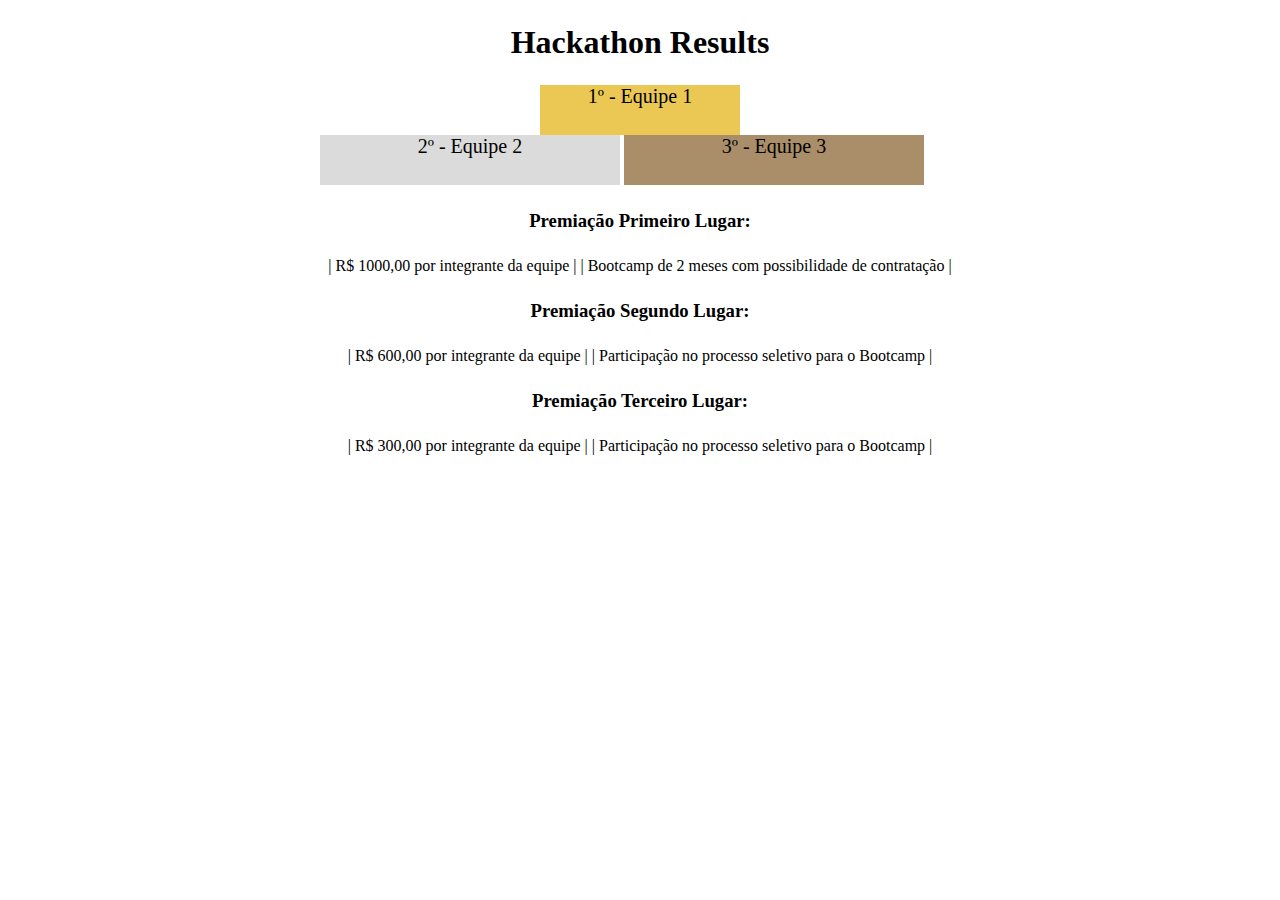
<file: fundamentos/bloco3/dia-4-html-semantico/index.html>
<!DOCTYPE html>
<html lang="pt">
  <head>
    <meta charset="UTF-8" />
    <meta name="viewport" content="width=device-width, initial-scale=1.0" />
    <link rel="stylesheet" href="style.css" />
    <title>Ranking</title>
  </head>
  <body>
    <header>
      <h1>Hackathon Results</h1>
    </header>
    <main>
      <section>
        <ul>
          <li class="first">1º - Equipe 1</li>
          <div class="second-third">
            <li class="second">2º - Equipe 2</li>
            <li class="third">3º - Equipe 3</li>
          </div>
        </ul>
      </section>
      <section class="description">
        <h3>Premiação Primeiro Lugar:</h3>
        <ul>
          <li>| R$ 1000,00 por integrante da equipe |</li>
          <li>| Bootcamp de 2 meses com possibilidade de contratação |</li>
        </ul>
        <h3>Premiação Segundo Lugar:</h3>
        <ul>
          <li>| R$ 600,00 por integrante da equipe |</li>
          <li>| Participação no processo seletivo para o Bootcamp |</li>
        </ul>
        <h3>Premiação Terceiro Lugar:</h3>
        <ul>
          <li>| R$ 300,00 por integrante da equipe |</li>
          <li>| Participação no processo seletivo para o Bootcamp |</li>
        </ul>
      </section>
    </main>
  </body>
</html>
</file>
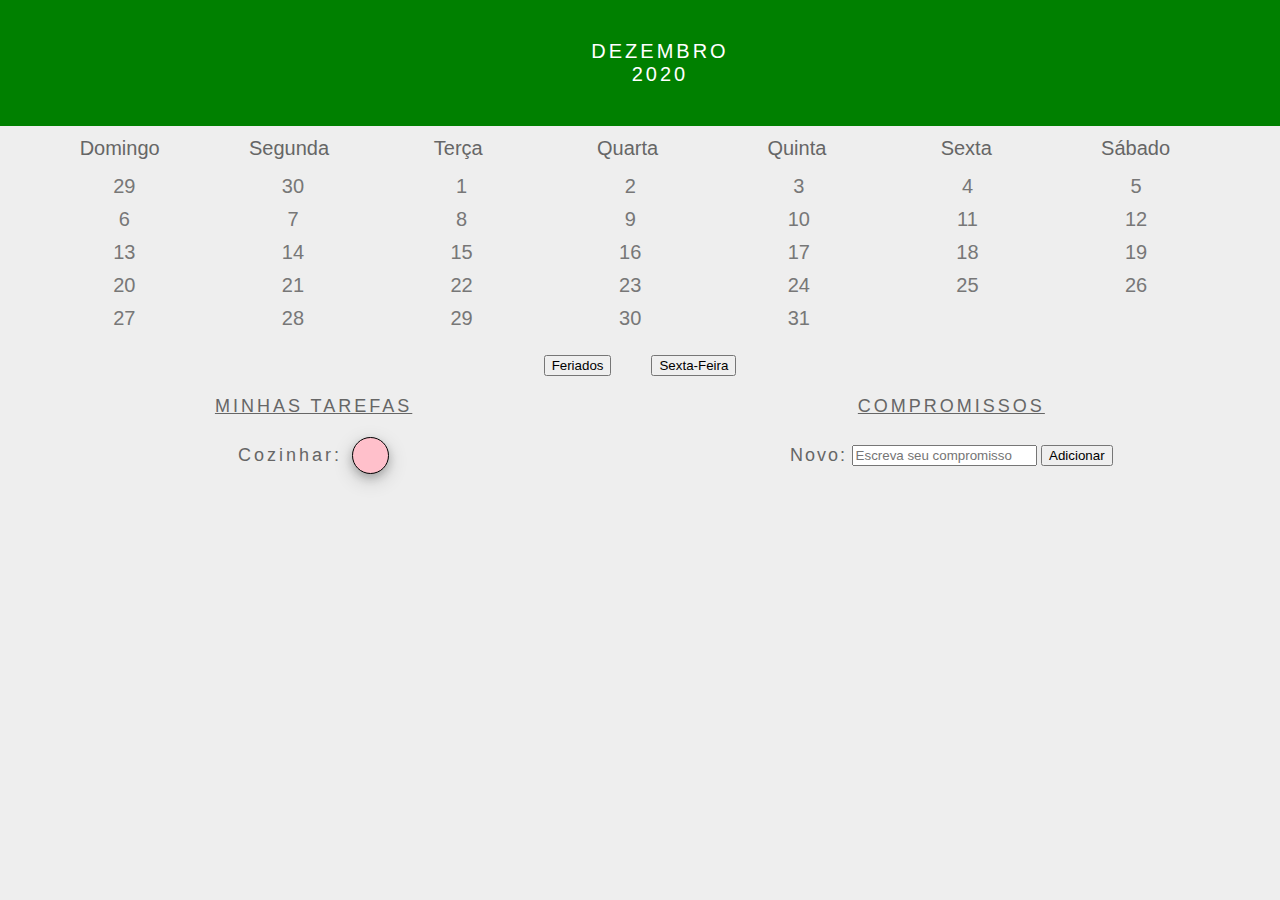
<file: fundamentos/bloco5/5.3/index.html>
<!DOCTYPE html>
<html>
	<head>
		<link rel="stylesheet" href="style.css" />
		<meta charset="UTF-8" />
		<meta name="viewport" content="width=device-width" />
		<title>Calendar</title>
	</head>
	<body>
		<header class="month-container">
			<ul>
				<li id="month">Dezembro</li>
				<li id="year">2020</li>
			</ul>
		</header>
		<div class="week-days-container">
			<ul class="week-days"></ul>
		</div>
		<div class="days-container">
			<ul id="days"></ul>
		</div>
		<div class="buttons-container"></div>
		<section class="tasks-container">
			<div class="my-tasks">
				<h3>MINHAS TAREFAS</h3>
			</div>
			<div class="input-container">
				<h3>COMPROMISSOS</h3>
				<label for="task-input">Novo:</label>
				<input type="text" id="task-input" placeholder="Escreva seu compromisso" />
				<button id="btn-add">Adicionar</button>
			</div>
			<div class="task-list-container">
				<ul class="task-list"></ul>
			</div>
		</section>
		<script src="script.js"></script>
	</body>
</html>
</file>
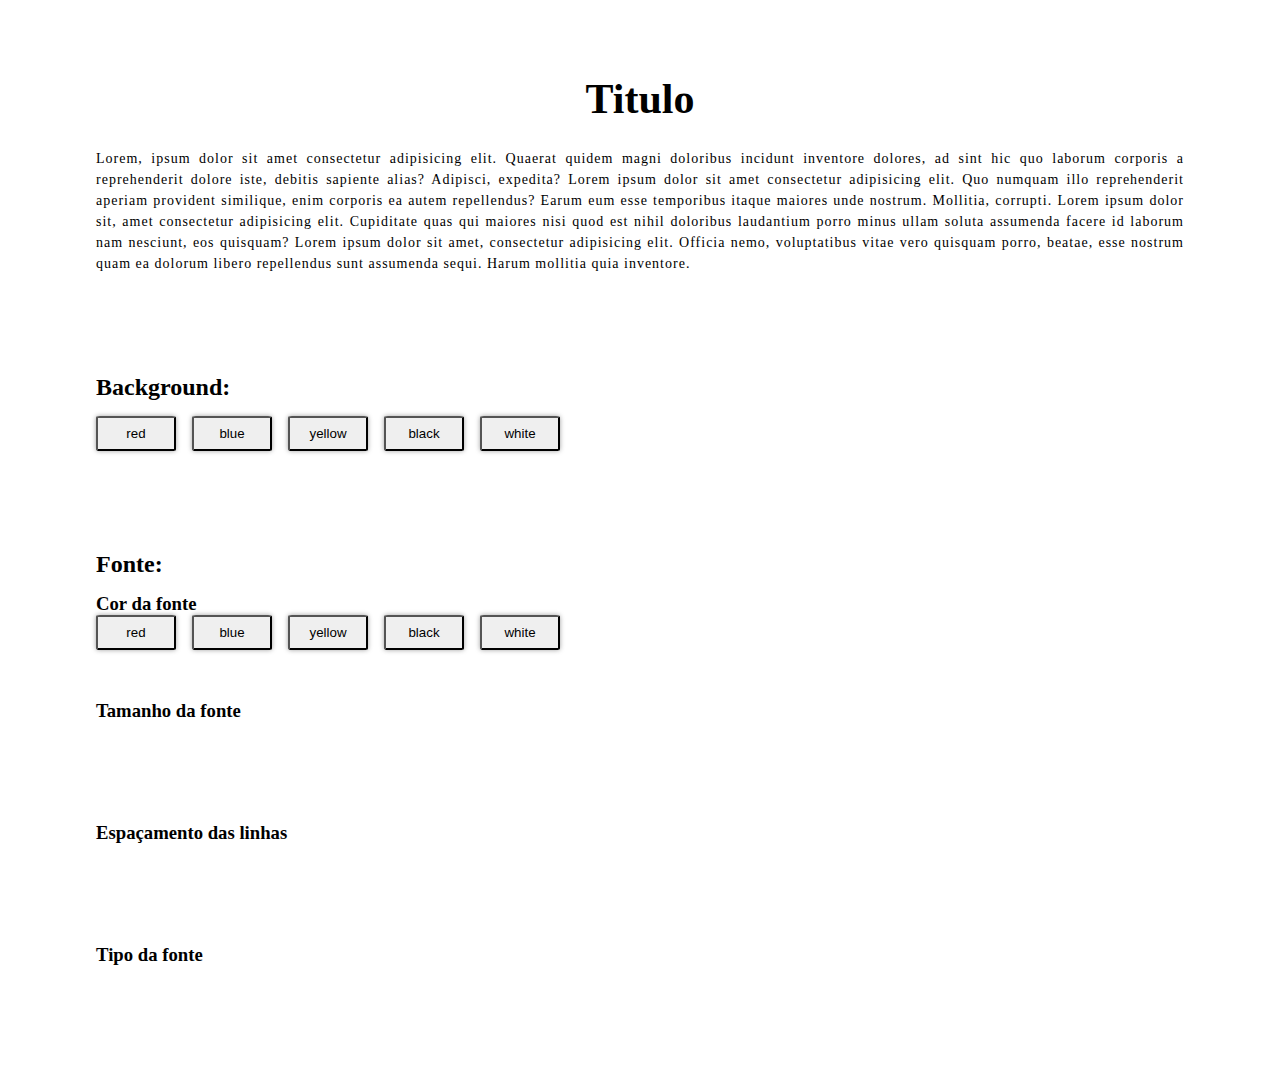
<file: fundamentos/bloco5/5.4/index.html>
<!DOCTYPE html>
<html lang="en">
	<head>
		<meta charset="UTF-8" />
		<meta http-equiv="X-UA-Compatible" content="IE=edge" />
		<meta name="viewport" content="width=device-width, initial-scale=1.0" />
		<link rel="stylesheet" href="style.css" />
		<title>5.4 JavaScript - Web Storage</title>
	</head>
	<body class="margin">
		<main>
			<h1 class="title">Titulo</h1>
			<p>
				Lorem, ipsum dolor sit amet consectetur adipisicing elit. Quaerat quidem magni doloribus incidunt inventore
				dolores, ad sint hic quo laborum corporis a reprehenderit dolore iste, debitis sapiente alias? Adipisci,
				expedita? Lorem ipsum dolor sit amet consectetur adipisicing elit. Quo numquam illo reprehenderit aperiam
				provident similique, enim corporis ea autem repellendus? Earum eum esse temporibus itaque maiores unde nostrum.
				Mollitia, corrupti. Lorem ipsum dolor sit, amet consectetur adipisicing elit. Cupiditate quas qui maiores nisi
				quod est nihil doloribus laudantium porro minus ullam soluta assumenda facere id laborum nam nesciunt, eos
				quisquam? Lorem ipsum dolor sit amet, consectetur adipisicing elit. Officia nemo, voluptatibus vitae vero
				quisquam porro, beatae, esse nostrum quam ea dolorum libero repellendus sunt assumenda sequi. Harum mollitia
				quia inventore.
			</p>
		</main>
		<section id="bgColor" class="section">
			<h2 class="subTitle">Background:</h2>
			<button class="btn">red</button>
			<button class="btn">blue</button>
			<button class="btn">yellow</button>
			<button class="btn">black</button>
			<button class="btn">white</button>
		</section>
		<section id="font" class="section">
			<h2 class="subTitle">Fonte:</h2>
			<section id="fontColor">
				<h3 class="topic">Cor da fonte</h3>
				<button class="btn">red</button>
				<button class="btn">blue</button>
				<button class="btn">yellow</button>
				<button class="btn">black</button>
				<button class="btn">white</button>
			</section>
			<section id="fontSize" class="section">
				<h3 class="topic">Tamanho da fonte</h3>
			</section>
			<section id="lineSpacing" class="section">
				<h3 class="topic">Espaçamento das linhas</h3>
			</section>
			<section id="fontFamily" class="section">
				<h3 class="topic">Tipo da fonte</h3>
			</section>
		</section>
	</body>
	<script src="script.js"></script>
</html>
</file>
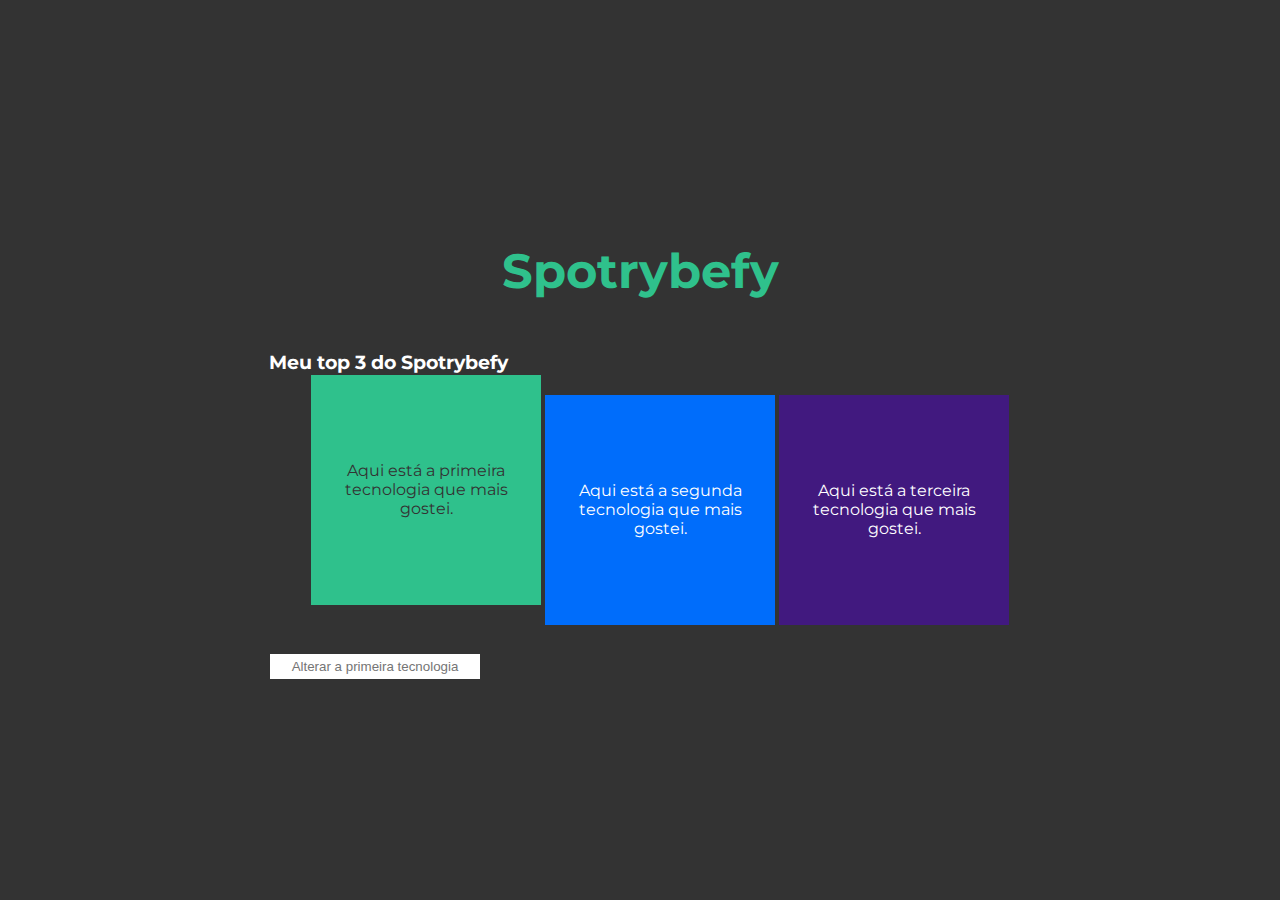
<file: fundamentos/bloco5/5.3/addEventListener/index.html>
<!DOCTYPE html>
<html lang="pt-br">
	<head>
		<meta charset="UTF-8" />
		<title>addEventListener</title>
		<link rel="preconnect" href="https://fonts.gstatic.com" />
		<link
			href="https://fonts.googleapis.com/css2?family=Montserrat:wght@400;900&display=swap"
			rel="stylesheet"
		/>
		<link rel="stylesheet" href="style.css" />
	</head>
	<body>
		<header>
			<h1>Spotrybefy</h1>
		</header>
		<main>
			<h3 id="my-spotrybefy">Meu top 3 do Spotrybefy</h3>
			<ul class="container">
				<li class="tech" id="first-li">Aqui está a primeira tecnologia que mais gostei.</li>
				<li id="second-li">Aqui está a segunda tecnologia que mais gostei.</li>
				<li id="third-li">Aqui está a terceira tecnologia que mais gostei.</li>
			</ul>
			<input type="text" id="input" placeholder="Alterar a primeira tecnologia" />
		</main>
		<script src="main.js"></script>
	</body>
</html>
</file>
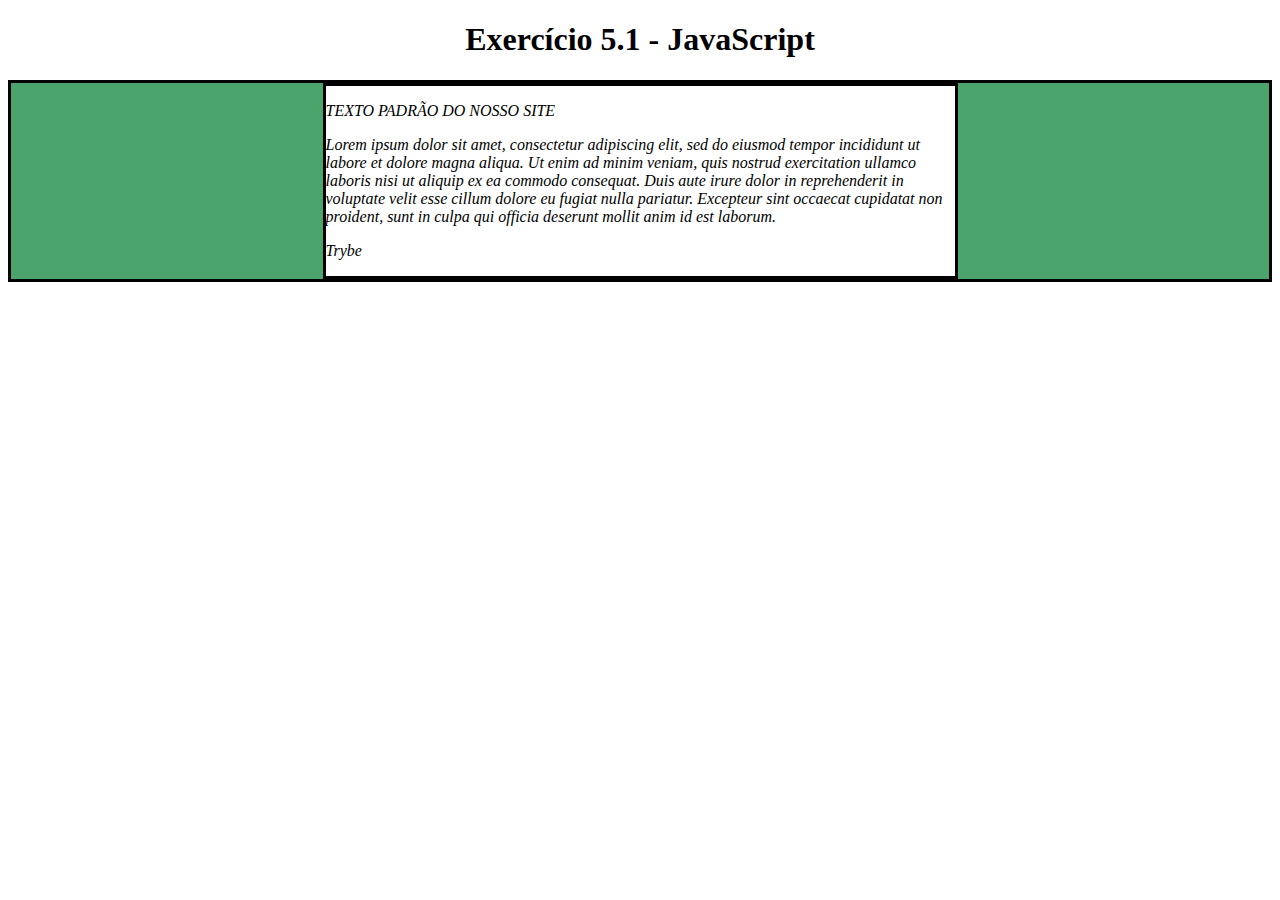
<file: fundamentos/bloco5/5.1/js-dom-eventos-e-web-storage.html>
<!DOCTYPE html>
<html>
	<head>
		<meta charset="UTF-8" />
		<meta name="viewport" content="width=device-width" />
		<title>Exercício 5.1</title>

		<style>
			main,
			section {
				border-color: black;
				border-style: solid;
			}

			.title {
				text-align: center;
			}

			.main-content {
				background-color: yellow;
			}

			.main-content .center-content {
				background-color: red;
				width: 50%;
				margin: 0 auto;
			}

			.main-content .center-content p {
				font-style: italic;
			}
		</style>
	</head>
	<body>
		<header>
			<h1 class="title">Exercício 5.1 - JavaEscripito</h1>
		</header>
		<main class="main-content">
			<section class="center-content">
				<p>Texto padrão do nosso site</p>
				<p>-----</p>
				<p>Trybe</p>
			</section>
		</main>
		<script>
			// Aqui você vai modificar os elementos já existentes utilizando apenas as funções:
			// - document.getElementById()
			// - document.getElementsByClassName()
			// - document.getElementsByTagName()

			// Crie uma função que mude o texto na tag <p> para uma descrição de como você se vê daqui a 2 anos.
			// (Não gaste tempo pensando no texto e sim realizando o exercício)
			function changeDescription() {
				let getDescr = document.querySelectorAll(".center-content p")[1];
				getDescr.innerText =
					"Lorem ipsum dolor sit amet, consectetur adipiscing elit, sed do eiusmod tempor incididunt ut labore et dolore magna aliqua. Ut enim ad minim veniam, quis nostrud exercitation ullamco laboris nisi ut aliquip ex ea commodo consequat. Duis aute irure dolor in reprehenderit in voluptate velit esse cillum dolore eu fugiat nulla pariatur. Excepteur sint occaecat cupidatat non proident, sunt in culpa qui officia deserunt mollit anim id est laborum.";
			}

			changeDescription();
			// Crie uma função que mude a cor do quadrado amarelo para o verde da Trybe (rgb(76,164,109)).
			function changeMainColor() {
				let getMain = document.querySelector(".main-content");
				getMain.style.background = "rgb(76, 164, 109)";
			}

			changeMainColor();
			// Crie uma função que mude a cor do quadrado vermelho para branco.
			function changeCentreColor() {
				let getCentre = document.querySelector(".center-content");
				getCentre.style.background = "white";
			}

			changeCentreColor();
			// Crie uma função que corrija o texto da tag <h1>.
			function changeTitleText() {
				let getTitle = document.querySelector(".title");
				getTitle.innerText = "Exercício 5.1 - JavaScript";
			}

			changeTitleText();
			// Crie uma função que modifique todo o texto da tag <p> para maiúsculo.
			function pToUpperCase() {
				let getDescr = document.querySelectorAll(".center-content p")[0];
				getDescr.innerText = getDescr.innerText.toUpperCase();
			}

			pToUpperCase();
			// Crie uma função que exiba o conteúdo de todas as tags <p> no console.
			function pToConsole() {
				let getParagraph = document.querySelectorAll(".center-content p");
				for (let i in getParagraph) {
					console.log(getParagraph[i].innerHTML);
				}
			}

			pToConsole();
		</script>
	</body>
</html>
</file>
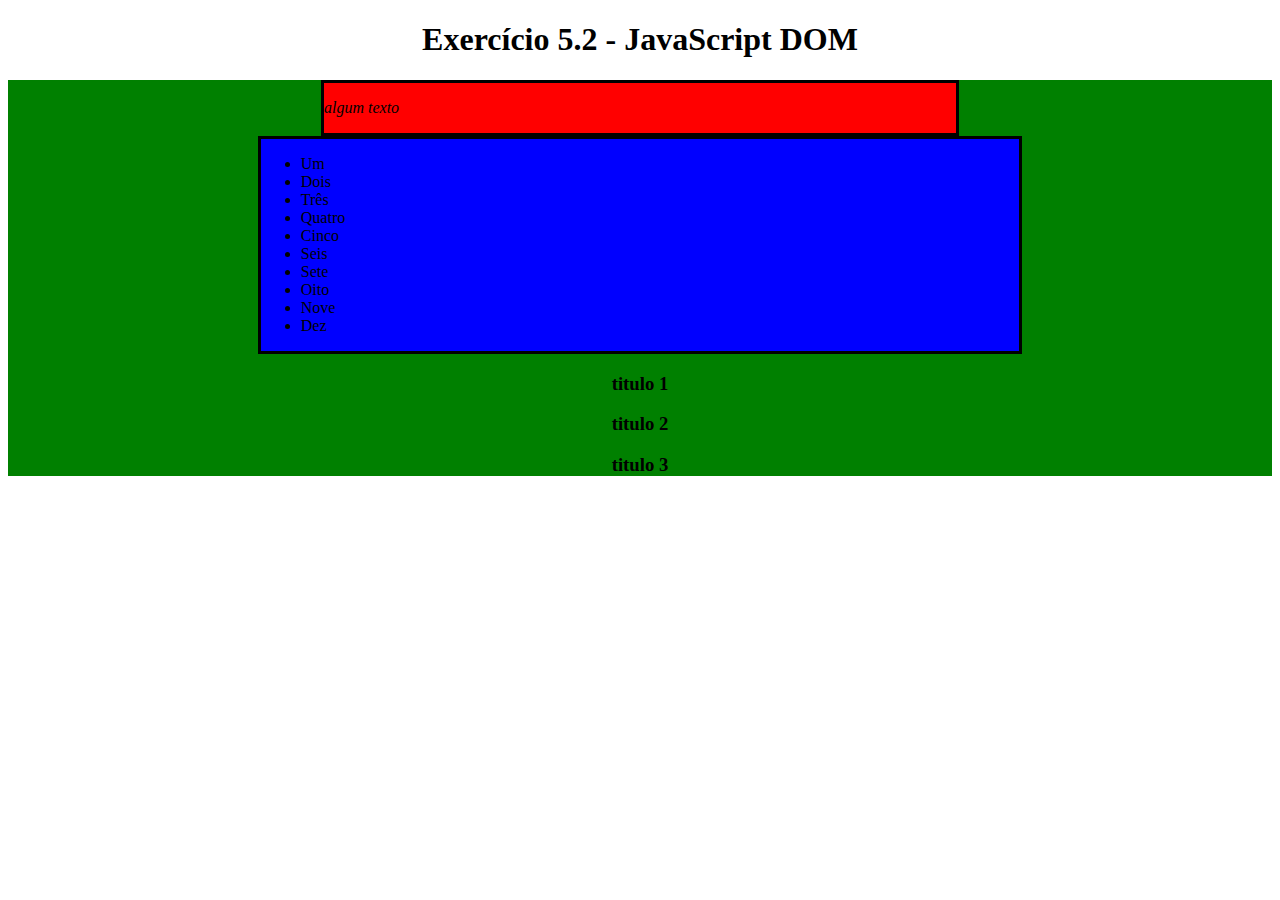
<file: fundamentos/bloco5/5.2/js-trabalhando-com-elementos.html>
<!DOCTYPE html>
<html>
	<head>
		<meta charset="UTF-8" />
		<meta name="viewport" content="width=device-width" />
		<title>Exercício 5.2</title>
		<style>
			section {
				border-color: black;
				border-style: solid;
			}

			.title {
				text-align: center;
			}

			.main-content {
				background-color: yellow;
			}

			.main-content .center-content {
				background-color: red;
				width: 50%;
				margin-left: auto;
				margin-right: auto;
			}

			.main-content .center-content p {
				font-style: italic;
			}

			.main-content .left-content {
				background-color: green;
				width: 60%;
				margin-left: 0;
				margin-right: auto;
			}

			.main-content .left-content .small-image {
				display: block;
				margin-left: auto;
				margin-right: auto;
				border-radius: 100%;
			}

			.main-content .right-content {
				background-color: blue;
				width: 60%;
				margin-left: auto;
				margin-right: 0;
			}

			.main-content .description {
				text-align: center;
			}
		</style>
	</head>
	<body>
		<script>
			//PARTE 1
			// 1. Adicione a tag h1 com o texto Exercício 5.2 - JavaScript DOM como filho da tag body;
			const elementH1 = document.createElement("h1");
			elementH1.innerText = "Exercício 5.2 - JavaScript DOM";
			document.body.appendChild(elementH1);

			// 2. Adicione a tag main com a classe main-content como filho da tag body;
			const elementMain = document.createElement("main");
			elementMain.className = "main-content";
			document.body.appendChild(elementMain);

			// 3. Adicione a tag section com a classe center-content como filho da tag main criada no passo 2;
			const elementSectionCentre = document.createElement("section");
			elementSectionCentre.className = "center-content";
			elementMain.appendChild(elementSectionCentre);

			// 4. Adicione a tag p como filho do section criado no passo 3 e coloque algum texto;
			const elementP = document.createElement("p");
			elementP.innerText = "algum texto";
			elementSectionCentre.appendChild(elementP);

			// 5. Adicione a tag section com a classe left-content como filho da tag main criada no passo 2;
			const elementSectionLeft = document.createElement("section");
			elementSectionLeft.className = "left-content";
			elementMain.appendChild(elementSectionLeft);

			// 6. Adicione a tag section com a classe right-content como filho da tag main criada no passo 2;
			const elementSectionRight = document.createElement("section");
			elementSectionRight.className = "right-content";
			elementMain.appendChild(elementSectionRight);

			// 7. Adicione uma imagem com src configurado para o valor https://picsum.photos/200 e classe small-image.
			//Esse elemento deve ser filho do section criado no passo 5;
			const elementImage = document.createElement("img");
			elementImage.className = "small-image";
			elementImage.src = "https://picsum.photos/200";
			elementSectionLeft.appendChild(elementImage);

			// 8. Adicione uma lista não ordenada com os valores de 1 a 10 por extenso, ou seja, um , dois , três , ... como valores
			//da lista. Essa lista deve ser filha do section criado no passo 6;
			const elementUl = document.createElement("ul");
			elementSectionRight.appendChild(elementUl);
			const arrayNumbers = [
				"Um",
				"Dois",
				"Três",
				"Quatro",
				"Cinco",
				"Seis",
				"Sete",
				"Oito",
				"Nove",
				"Dez",
			];
			for (let i = 0; i < arrayNumbers.length; i += 1) {
				let elementLi = document.createElement("li");
				elementLi.innerText = arrayNumbers[i];
				elementUl.appendChild(elementLi);
			}

			// 9. Adicione 3 tags h3 , todas sendo filhas do main criado no passo 2.
			for (let i = 1; i <= 3; i += 1) {
				const elementH3 = document.createElement("h3");
				elementH3.innerText = "titulo " + i;
				elementMain.appendChild(elementH3);
			}

			//PARTE 2
			// 1. Adicione a classe title na tag h1 criada;
			const getH1 = document.querySelector("h1");
			getH1.className = "title";

			// 2. Adicione a classe description nas 3 tags h3 criadas;
			const getH3 = document.querySelectorAll("h3");
			for (let i in getH3) {
				getH3[i].className = "description";
			}

			// 3. Remova a section criado no passo 5 (aquele que possui a classe left-content ). Utilize a função .removeChild() ;
			const leftSection = document.querySelector(".left-content");
			elementMain.removeChild(leftSection);

			// 4. Centralize a section criado no passo 6 (aquele que possui a classe right-content ). Dica: para centralizar, basta
			//configurar o margin-right: auto da section ;
			const rightSection = document.querySelector(".right-content");
			rightSection.style.marginRight = "auto";

			// 5. Troque a cor de fundo do elemento pai da section criada no passo 3 (aquela que possui a classe center-content )
			//para a cor verde;
			const centreSection = document.querySelector(".center-content");
			centreSection.parentNode.style.background = "green";

			// 6. Remova os dois últimos elementos ( nove e dez ) da lista criada no passo 8.
			ul.lastChild.remove();
			ul.lastChild.remove();
		</script>
	</body>
</html>
</file>
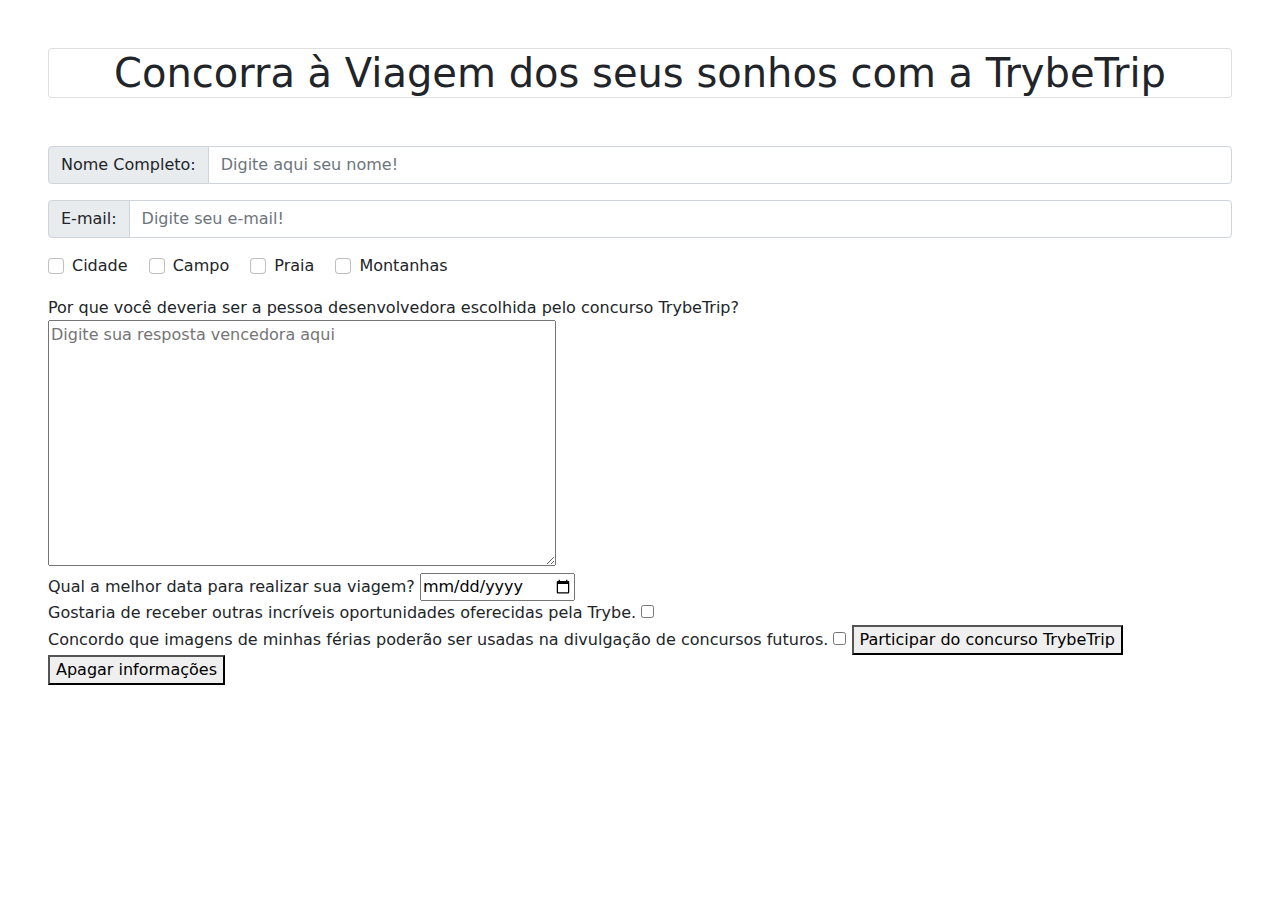
<file: fundamentos/bloco6/6.2/libs-js-e-frameworks-css/form.html>
<!DOCTYPE html>
<html lang="en">
	<head>
		<meta charset="UTF-8" />
		<meta http-equiv="X-UA-Compatible" content="IE=edge" />
		<meta name="viewport" content="width=device-width, initial-scale=1.0" />
		<link rel="stylesheet" href="bootstrap-5.1.3-dist/css/bootstrap.min.css" />
		<script src="jquery-3.6.0.min.js"></script>
		<script src="bootstrap-5.1.3-dist/js/bootstrap.min.js"></script>
		<title>Document</title>
	</head>
	<body>
		<main>
			<form class="m-5">
				<h1 class="card sticky-lg-top mb-5 text-sm-center">Concorra à Viagem dos seus sonhos com a TrybeTrip</h1>

				<div class="input-group mb-3">
					<span class="input-group-text" id="full-name">Nome Completo:</span>
					<input
						type="text"
						class="form-control"
						placeholder="Digite aqui seu nome!"
						aria-label="Username"
						aria-describedby="full-name"
						maxlength="50"
						required
					/>
				</div>

				<div class="input-group mb-3">
					<span class="input-group-text" id="email">E-mail:</span>
					<input
						type="email"
						class="form-control"
						placeholder="Digite seu e-mail!"
						aria-label="email"
						aria-describedby="email"
						maxlength="50"
						minlength="10"
						required
					/>
				</div>

				<div class="mb-3">
					<div class="form-check form-check-inline">
						<input class="form-check-input" type="checkbox" value="cidade" id="flexCheckCidade" />
						<label class="form-check-label" for="flexCheckCidade"> Cidade </label>
					</div>
					<div class="form-check form-check-inline">
						<input class="form-check-input" type="checkbox" value="campo" id="flexCheckCampo" />
						<label class="form-check-label" for="flexCheckCampo"> Campo </label>
					</div>
					<div class="form-check form-check-inline">
						<input class="form-check-input" type="checkbox" value="praia" id="flexCheckPraia" />
						<label class="form-check-label" for="flexCheckPraia"> Praia </label>
					</div>
					<div class="form-check form-check-inline">
						<input class="form-check-input" type="checkbox" value="montanhas" id="flexCheckMontanhas" />
						<label class="form-check-label" for="flexCheckMontanhas"> Montanhas </label>
					</div>
				</div>

				<label for="why">Por que você deveria ser a pessoa desenvolvedora escolhida pelo concurso TrybeTrip? </label>
				<br />
				<textarea name="why" id="why" cols="60" rows="10" placeholder="Digite sua resposta vencedora aqui"></textarea>
				<br />
				<label for="date">Qual a melhor data para realizar sua viagem?</label>
				<input type="date" id="date" />
				<br />
				<label for="promo">Gostaria de receber outras incríveis oportunidades oferecidas pela Trybe. </label>
				<input type="checkbox" name="promo" id="promo" />
				<br />
				<label for="agreement"
					>Concordo que imagens de minhas férias poderão ser usadas na divulgação de concursos futuros.</label
				>
				<input type="checkbox" name="agreement" id="agreement" required />
				<button type="submit" id="submit-btn">Participar do concurso TrybeTrip</button>
				<button type="reset" id="clear-btn">Apagar informações</button>
			</form>
		</main>
	</body>
</html>
</file>
<file: fundamentos/bloco3/dia-4-html-semantico/style.css>
* {
  margin: 0;
  padding: 0;
}

h1 {
  text-align: center;
}

li {
  list-style: none;
}

header {
  padding: 1.5em;
}

.first {
  max-width: 50%;
  margin: auto;
  background-color: rgb(235, 200, 84);
  font-size: 20px;
  height: 50px;
  text-align: center;
  width: 200px;
}

.second-third {
  max-width: 50%;
  margin: auto;
}

.second-third li {
  display: inline-block;
}

.second {
  background-color: rgb(219, 219, 219);
  font-size: 20px;
  height: 50px;
  text-align: center;
  width: 300px;
}

.third {
  background-color: rgb(170, 142, 106);
  font-size: 20px;
  height: 50px;
  text-align: center;
  width: 300px;
}

.description {
  text-align: center;
}

.description h3 {
  padding: 25px;
}

.description li {
  display: inline;
}
</file>
<file: fundamentos/bloco5/5.3/style.css>
* {
	margin: 0;
}

body {
	font-family: Verdana, Geneva, Tahoma, sans-serif;
	background-color: #eee;
}

button {
	margin: 20px;
}

#btn-add {
	margin: 0;
}

.buttons-container {
	background-color: #eee;
	display: inline-block;
	text-align: center;
	width: 100%;
}

#days {
	margin: 0;
}

#days li {
	color: #777;
	display: inline-block;
	font-size: 20px;
	margin: 5px 0;
	text-align: center;
	vertical-align: middle;
	width: 13.6%;
}

.input-container {
	width: 49%;
	height: 100px;
	display: inline-block;
}

input {
	margin-top: 8px;
}

label {
	color: #666;
	font-size: 18px;
	font-weight: 500;
	letter-spacing: 2px;
	vertical-align: middle;
}

.month-container {
	background: green;
	padding: 40px 25px;
	text-align: center;
}

.month-container ul li {
	color: white;
	font-size: 20px;
	letter-spacing: 3px;
	list-style-type: none;
	text-transform: uppercase;
}

.my-tasks {
	clear: both;
	float: left;
	height: 100px;
	vertical-align: middle;
	width: 49%;
}

.my-tasks div {
	border: 1px solid black;
	border-radius: 100%;
	box-shadow: 0 4px 8px 0 rgba(0, 0, 0, 0.2), 0 6px 20px 0 rgba(0, 0, 0, 0.19);
	display: inline-block;
	height: 35px;
	margin-left: 10px;
	vertical-align: middle;
	width: 35px;
}

.my-tasks div:hover {
	height: 45px;
	width: 45px;
}

.my-tasks span {
	color: #666;
	font-size: 18px;
	font-weight: 500;
	letter-spacing: 3px;
	padding-bottom: 10px;
	vertical-align: middle;
}

.tasks-container {
	height: 130px;
	justify-content: center;
	text-align: center;
	width: 100%;
}

.tasks-container h3 {
	color: #666;
	font-size: 18px;
	font-weight: 500;
	margin-bottom: 20px;
	text-decoration: underline;
	letter-spacing: 3px;
}

.task-list {
	margin-top: 20px;
}

.task-list-container {
	display: inline-block;
}

.task-list-container ul {
	list-style-type: none;
	padding: 0;
	color: #666;
	font-size: 18px;
	font-weight: 500;
	letter-spacing: 2px;
	vertical-align: middle;
}

.week-days-container {
	margin-left: 35px;
}

.week-days li {
	color: #666;
	display: inline-block;
	text-align: center;
	vertical-align: middle;
	width: 13.6%;
}

.week-days {
	font-size: 20px;
	margin: 0px;
	padding: 10px 0;
}
</file>
<file: fundamentos/bloco5/5.4/style.css>
* {
	margin: 0;
	padding: 0;
}

p {
	text-align: justify;
	font-size: 14px;
	letter-spacing: 1px;
	line-height: 1.5em;
}

main {
	padding: 50px 0;
}

.margin {
	max-width: 85%;
	margin: auto;
}

.section {
	padding: 50px 0;
}

.title {
	text-align: center;
	padding: 25px 0;
	font-size: 42px;
}

.subTitle {
	padding: 0 0 15px;
}

.btn {
	text-align: center;
	width: 80px;
	padding: 8px 0;
	margin-right: 12px;
	border-radius: 5%;
	box-shadow: 0px 0px 5px 0px #a0a0a0;
}

.btn:hover {
	cursor: pointer;
}
</file>
<file: fundamentos/bloco5/5.3/addEventListener/style.css>
body {
	align-items: center;
	background-color: #333;
	color: white;
	display: flex;
	flex-flow: column wrap;
	font-family: Montserrat, sans-serif;
	height: 100vh;
	justify-content: center;
	margin: 0;
	padding: 0;
	width: 100vw;
}

.container {
	display: flex;
	flex-flow: row wrap;
}

.container li {
	align-items: center;
	display: flex;
	flex-flow: column wrap;
	height: 200px;
	justify-content: center;
	margin: 2px;
	padding: 15px;
	text-align: center;
	transition: all 0.25s ease;
	width: 200px;
}

h1 {
	font-size: 48px;
	color: #2fc18c;
}

#my-spotrybefy:hover {
	cursor: pointer;
}

.container li:nth-of-type(1) {
	background-color: #2fc18c;
	color: #333;
}

.container li:nth-of-type(2) {
	background-color: #006dfb;
}

.container li:nth-of-type(3) {
	background-color: #41197f;
}

input {
	border: 1px solid #333;
	margin: 10px 0;
	padding: 5px;
	text-align: center;
	width: 200px;
}

input:hover {
	border: 1px solid #2fc18c;
}

input:focus {
	border: 1px solid #006dfb;
	outline: 2px solid #006dfb;
}

.tech {
	transform: translateY(-20px);
}
</file>
